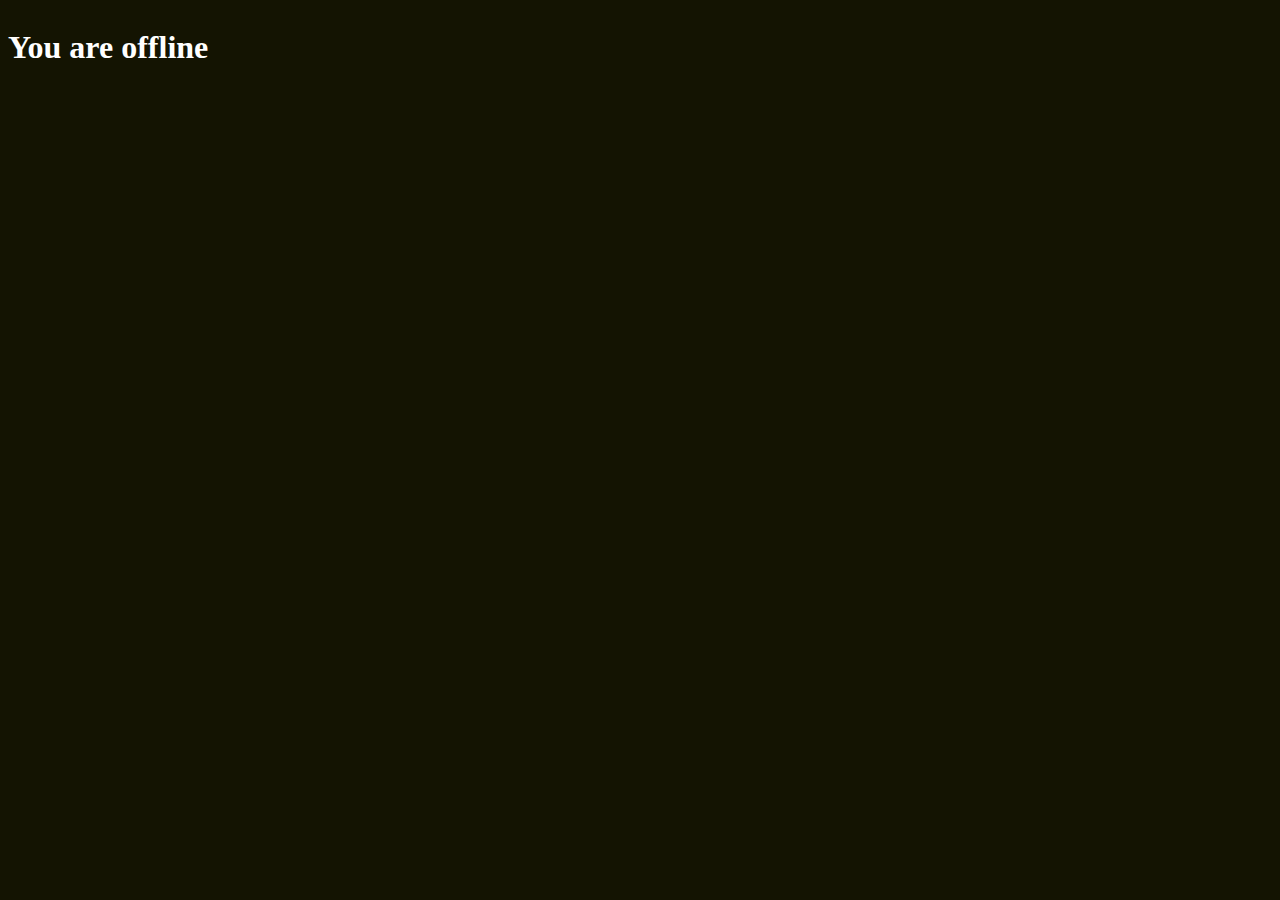
<file: offline.html>
<!DOCTYPE html>
<html lang="en">
<head>
    <meta charset="UTF-8">
    <meta http-equiv="X-UA-Compatible" content="IE=edge">
    <meta name="viewport" content="width=device-width, initial-scale=1.0">
    <title>Offline</title>
    <style>
        body {
            background-color: rgb(20, 20, 2);
            color: white;
        }
        body {
            display: flex;
            justify-items: center;
            align-items: center;
        }
    </style>
</head>
<body>
    <h1>You are offline</h1>
</body>
</html>
</file>
